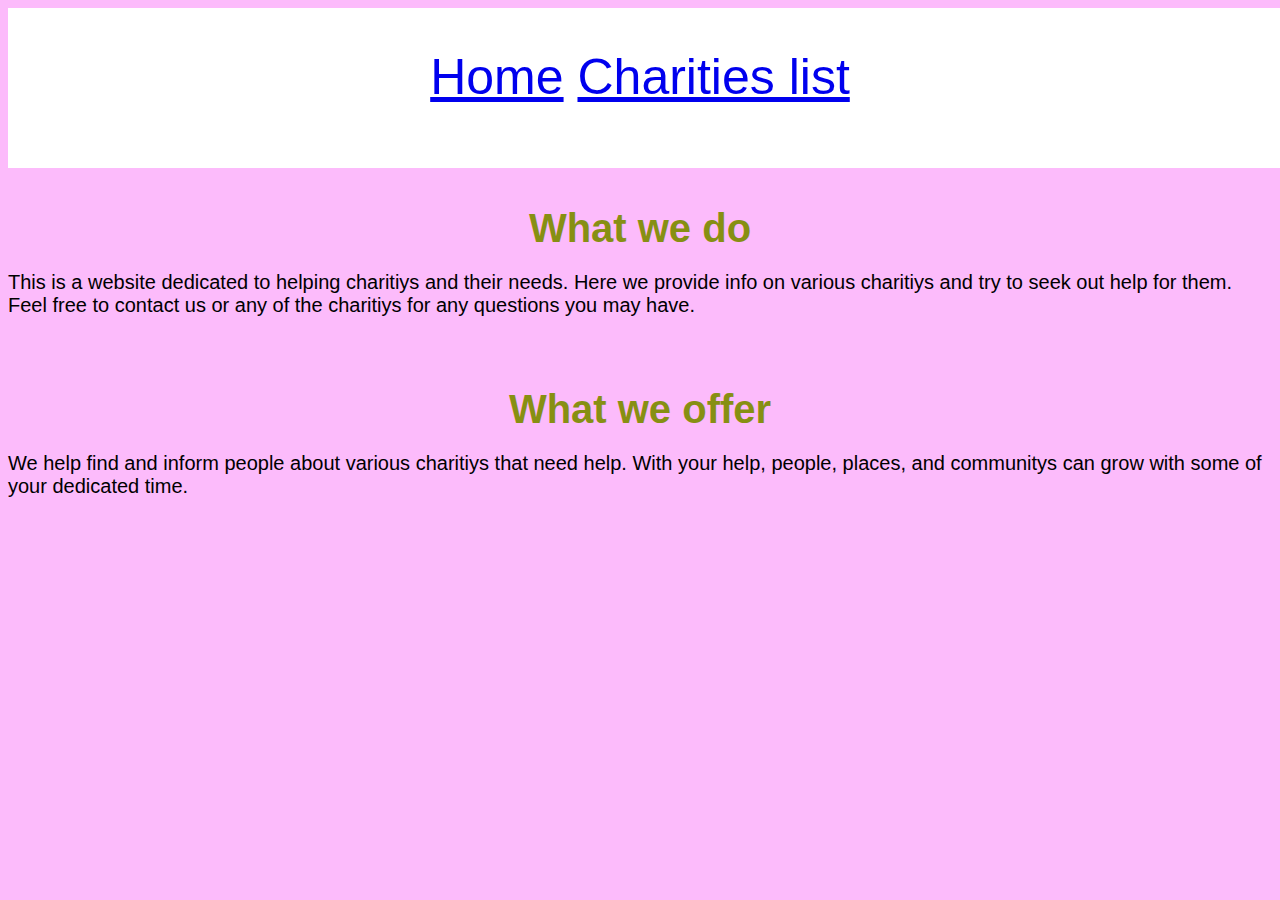
<file: index.html>
<html>
    <head>
        <title>Charitiy help</title>
    <link rel="stylesheet" href="char.css">
        </head>

<head>

   <div style="width:1900px;height:160px;background-color: white;"></div> 
    
    <!for nav--->
<nav class="topnav">
    <a href="index.html">Home</a>
        <a href="charities.html">Charities list</a>
</nav>

    <h2 class="headings">What we do</h2>
    <p class="words">This is a website dedicated to helping charitiys and their needs. Here we provide info on various charitiys and try to seek out help for them. Feel free to contact us or any of the charitiys for any questions you may have. </p>
    <h2 class="headings1">What we offer</h2>
    <p class="words1">We help find and inform people about various charitiys that need help. With your help, people, places, and communitys can grow with some of your dedicated time.</p>
             
</head>
</file>
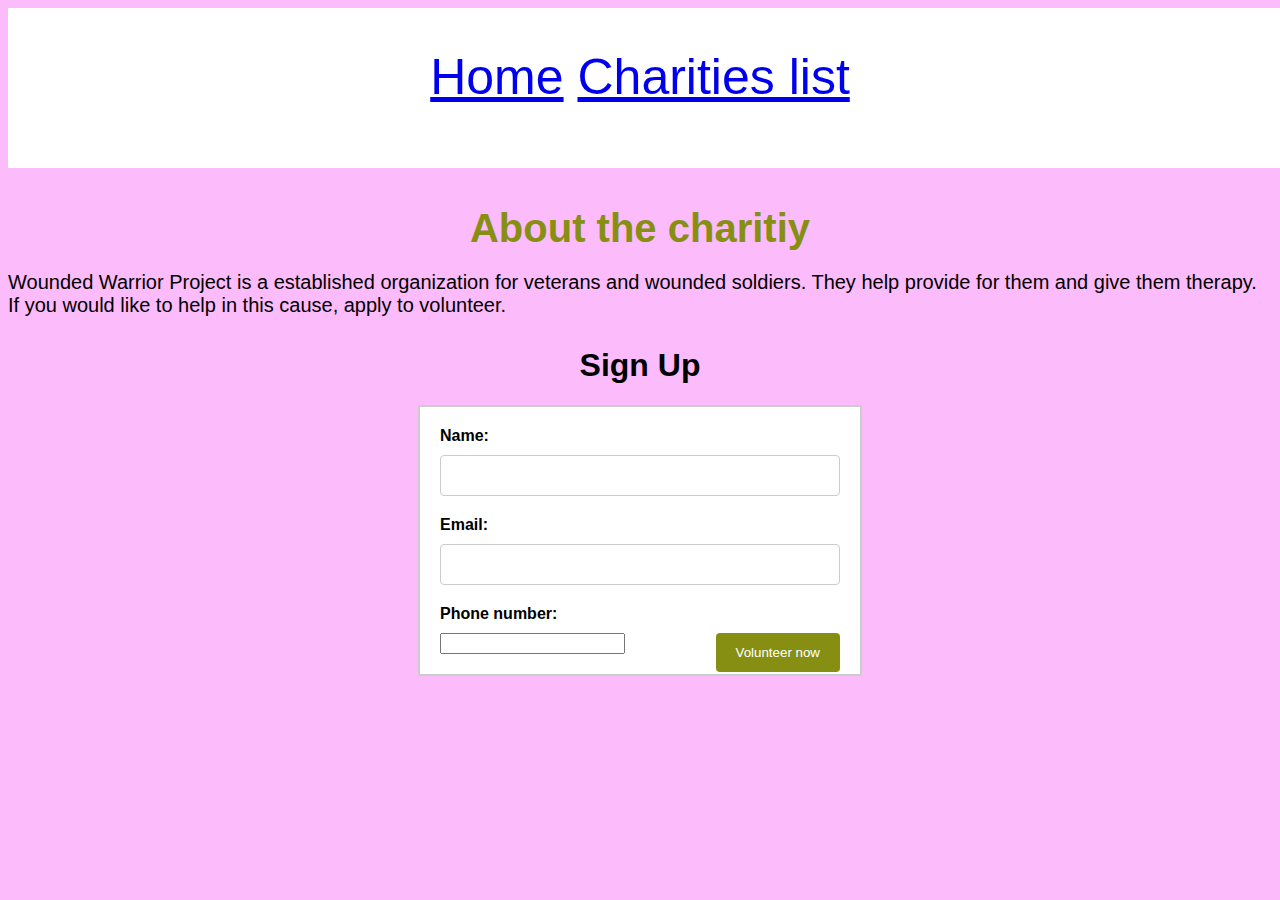
<file: charity_profile.html>
<html>
    <head>
        <title>Charitiy help</title>
    <link rel="stylesheet" href="char.css">
        </head>

<head>

    <div style="width:1900px;height:160px;background-color: white;"></div> 


    <!for nav--->
<nav class="topnav">
    <a href="index.html">Home</a>
        <a href="charities.html">Charities list</a>
</nav>
    <h2 class="headings">About the charitiy</h2>
    <p class="words">Wounded Warrior Project is a established organization for veterans and wounded soldiers. They help provide for them and give them therapy. If you would like to help in this cause, apply to volunteer.</p>

    <meta charset="UTF-8">

    <body class="sign">
    <h1>Sign Up</h1>
    <form action="submit-form.php" method="post">
      <label for="name">Name:</label>
      <input type="text" id="name" name="name" required>

      <label for="email">Email:</label>
      <input type="email" id="email" name="email" required>

      <label for="password">Phone number:</label>
      <input type="password" id="password" name="password" required>

      <button type="submit">Volunteer now</button>
    </form>
        </body>


</head>
</file>
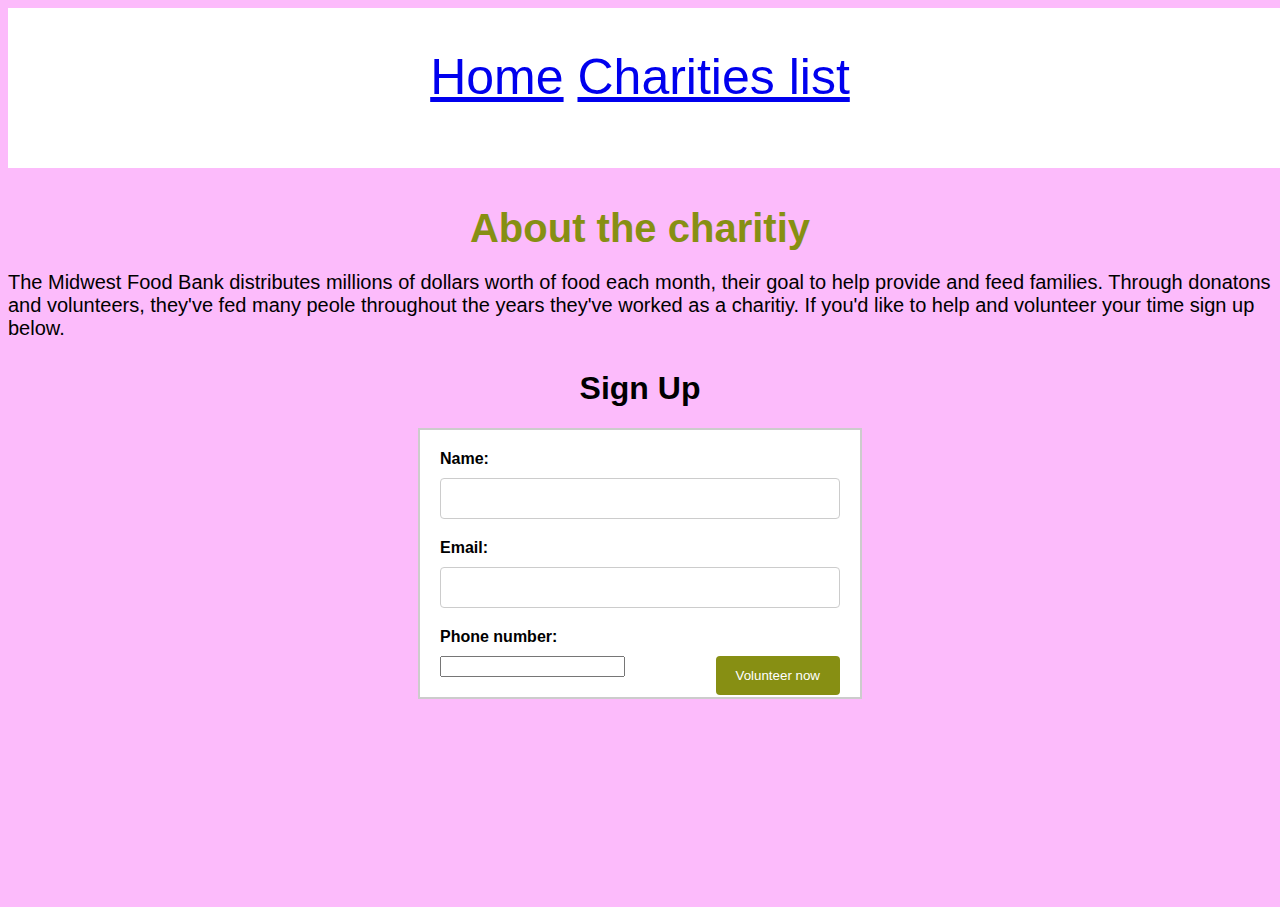
<file: midwest.html>
<html>
    <head>
        <title>Charitiy help</title>
    <link rel="stylesheet" href="char.css">
        </head>

<head>

    <div style="width:1900px;height:160px;background-color: white;"></div> 


    <!for nav--->
<nav class="topnav">
    <a href="charityhelp.html">Home</a>
        <a href="charlist.html">Charities list</a>
</nav>
    <h2 class="headings">About the charitiy</h2>
    <p class="words">The Midwest Food Bank distributes millions of dollars worth of food each month, their goal to help provide and feed families. Through donatons and volunteers, they've fed many peole throughout the years they've worked as a charitiy. If you'd like to help and volunteer your time sign up below.</p>

    <meta charset="UTF-8">

    <body class="sign">
    <h1>Sign Up</h1>
    <form action="submit-form.php" method="post">
      <label for="name">Name:</label>
      <input type="text" id="name" name="name" required>

      <label for="email">Email:</label>
      <input type="email" id="email" name="email" required>

      <label for="password">Phone number:</label>
      <input type="password" id="password" name="password" required>

      <button type="submit">Volunteer now</button>
    </form>
        </body>


</head>
</file>
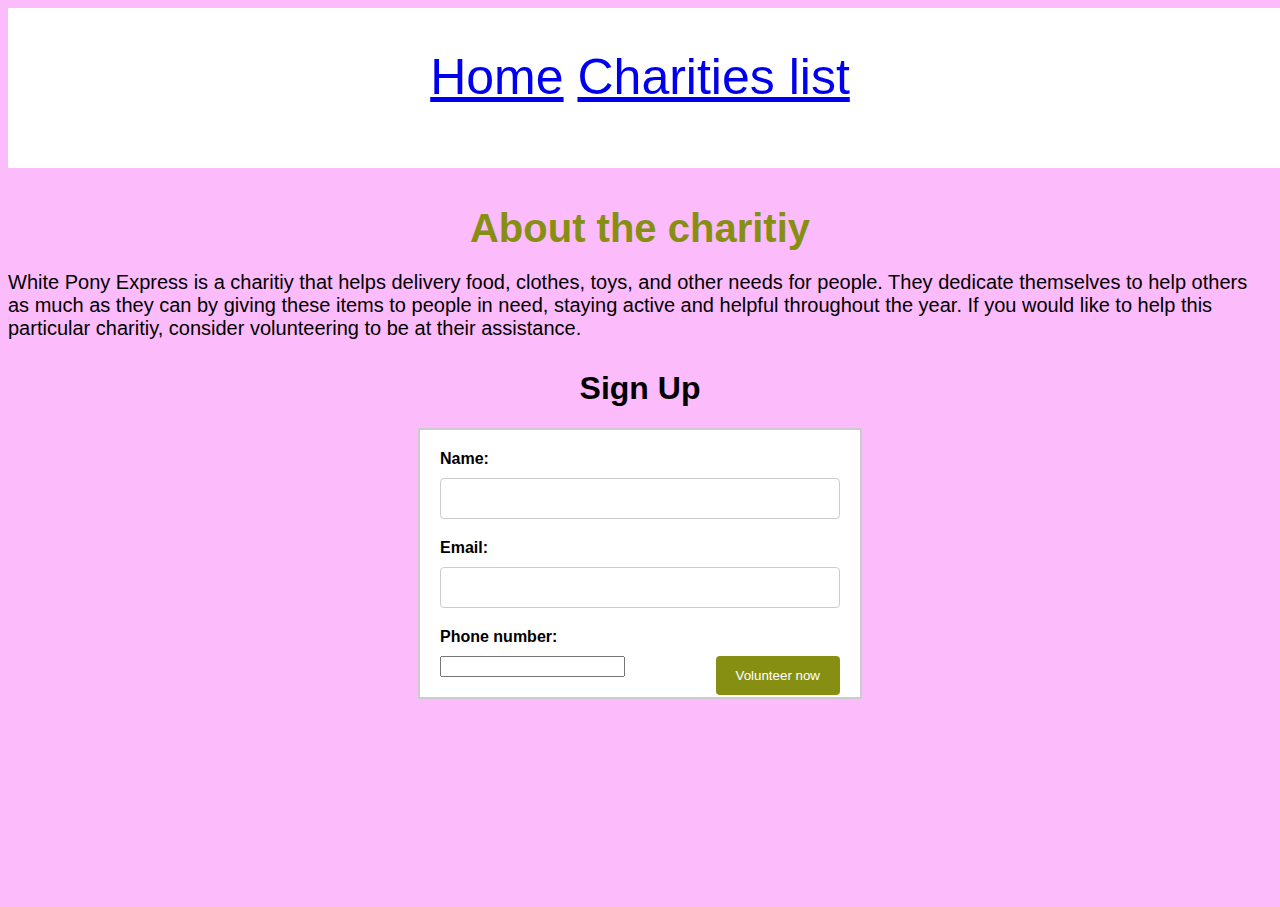
<file: whitep.html>
<html>
    <head>
        <title>Charitiy help</title>
    <link rel="stylesheet" href="char.css">
        </head>

<head>

    <div style="width:1900px;height:160px;background-color: white;"></div> 


    <!for nav--->
<nav class="topnav">
    <a href="charityhelp.html">Home</a>
        <a href="charlist.html">Charities list</a>
</nav>
    <h2 class="headings">About the charitiy</h2>
    <p class="words">White Pony Express is a charitiy that helps delivery food, clothes, toys, and other needs for people. They dedicate themselves to help others as much as they can by giving these items to people in need, staying active and helpful throughout the year. If you would like to help this particular charitiy, consider volunteering to be at their assistance.</p>

    <meta charset="UTF-8">

    <body class="sign">
    <h1>Sign Up</h1>
    <form action="submit-form.php" method="post">
      <label for="name">Name:</label>
      <input type="text" id="name" name="name" required>

      <label for="email">Email:</label>
      <input type="email" id="email" name="email" required>

      <label for="password">Phone number:</label>
      <input type="password" id="password" name="password" required>

      <button type="submit">Volunteer now</button>
    </form>
        </body>


</head>
</file>
<file: char.css>
body
{
background-color:#fcbbfb;
    font-family: sans-serif;
}

.topnav
{
        text-align: center;
       font-size: 50px;
   color: #8a2047;
   margin: -120px;
    }
.charn
{
        text-align: center;
       font-size: 40px;
       margin: 220px;
   color: black;
    }
.ta
{
            text-align: center;
       font-size: 30px;
       margin: -200px;
   color: black;
    }
.links
{
              text-align: left;
       font-size: 30px;
  margin:0px;
   padding:300px;
   color: black;
      list-style-type:none;
    }
.ol
{
 text-align: right;
       font-size: 30px;
   color: black;
      list-style-type:none;
     margin-top:-410px;
    margin-right:500px;
    }
.headings
{
  text-align: center;
   font-size: 40px;
 margin: 220px;
   color: #878f13;
    }
.words
{
position: relative;
bottom: 200px;
  text-align:left;
       font-size: 20px;
   color: black;
    }
.headings1
{
  text-align: center;
   font-size: 40px;
 margin: -150px;
   color: #878f13;
    }
.words1
{
position: relative;
bottom: -150px;
  text-align:left;
       font-size: 20px;
   color: black;
    }














    

h1 {
  text-align: center;
  margin-top: 30px;
    position: relative;
bottom: 200px;
}

form {
  border: 2px solid #ccc;
  background-color: #fff;
  width: 400px;
  margin: 0 auto;
  padding: 20px;
        position: relative;
bottom: 200px;
}

label {
  font-weight: bold;
  display: block;
  margin-bottom: 10px;
}

input[type="text"],
input[type="email"],
input[type="phone number"] {
  width: 100%;
  padding: 12px;
  border: 1px solid #ccc;
  border-radius: 4px;
  box-sizing: border-box;
  margin-bottom: 20px;
}

button[type="submit"] {
  background-color:#878f13;
    color: white;
  border: none;
  padding: 12px 20px;
  border-radius: 4px;
  cursor: pointer;
  float: right;
}

button[type="submit"]:hover {
  background-color: #45a049;
}
</file>
